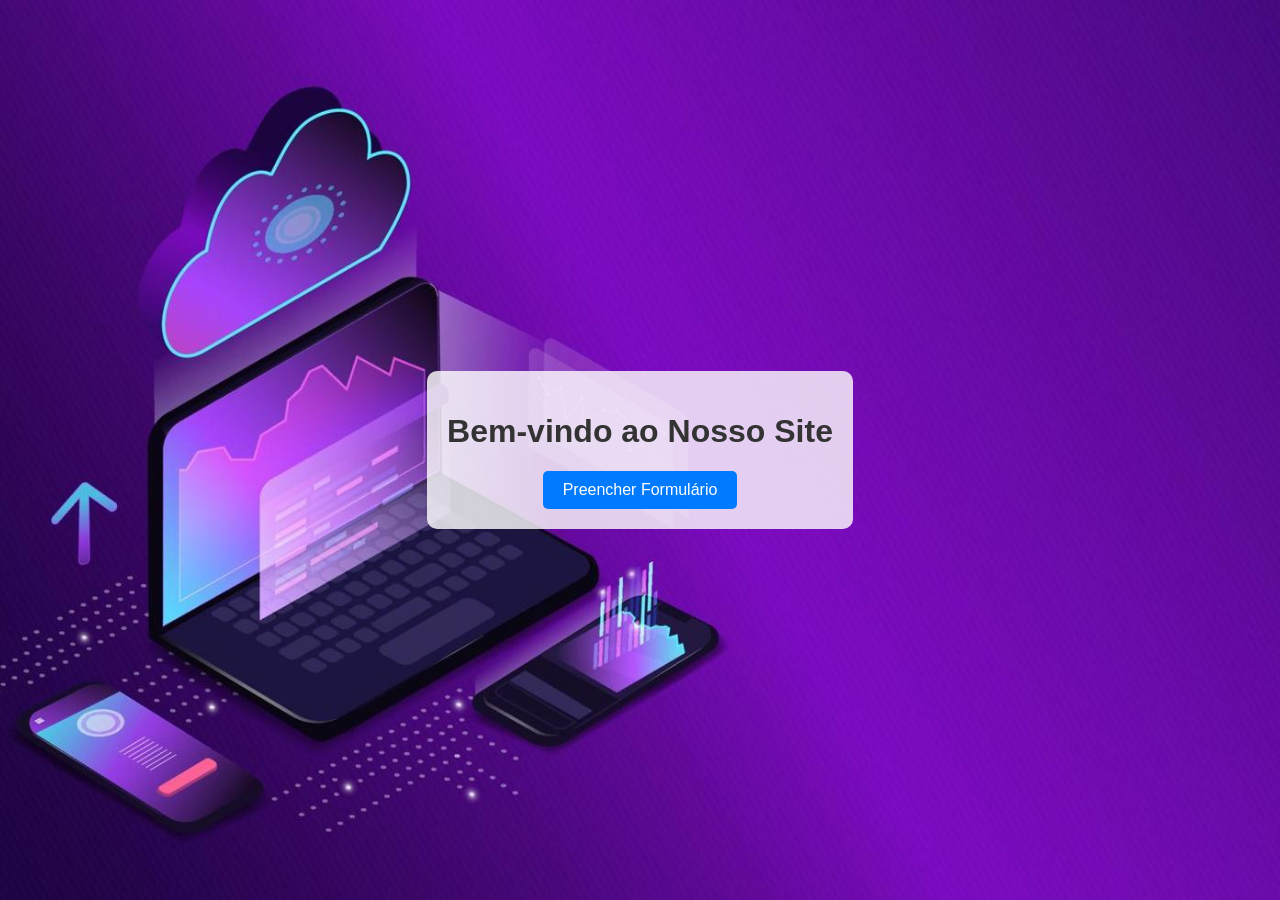
<file: index.html>
<!DOCTYPE html>
<html lang="pt-BR">
<head>
    <meta charset="UTF-8">
    <meta name="viewport" content="width=device-width, initial-scale=1.0">
    <title>Página Inicial</title>
    <link rel="stylesheet" href="style.css">
</head>
<body>
    <div class="background">
        <div class="content">
            <h1>Bem-vindo ao Nosso Site</h1>
            <a href="form.html" class="button">Preencher Formulário</a>
        </div>
    </div>
</body>
</html>
</file>
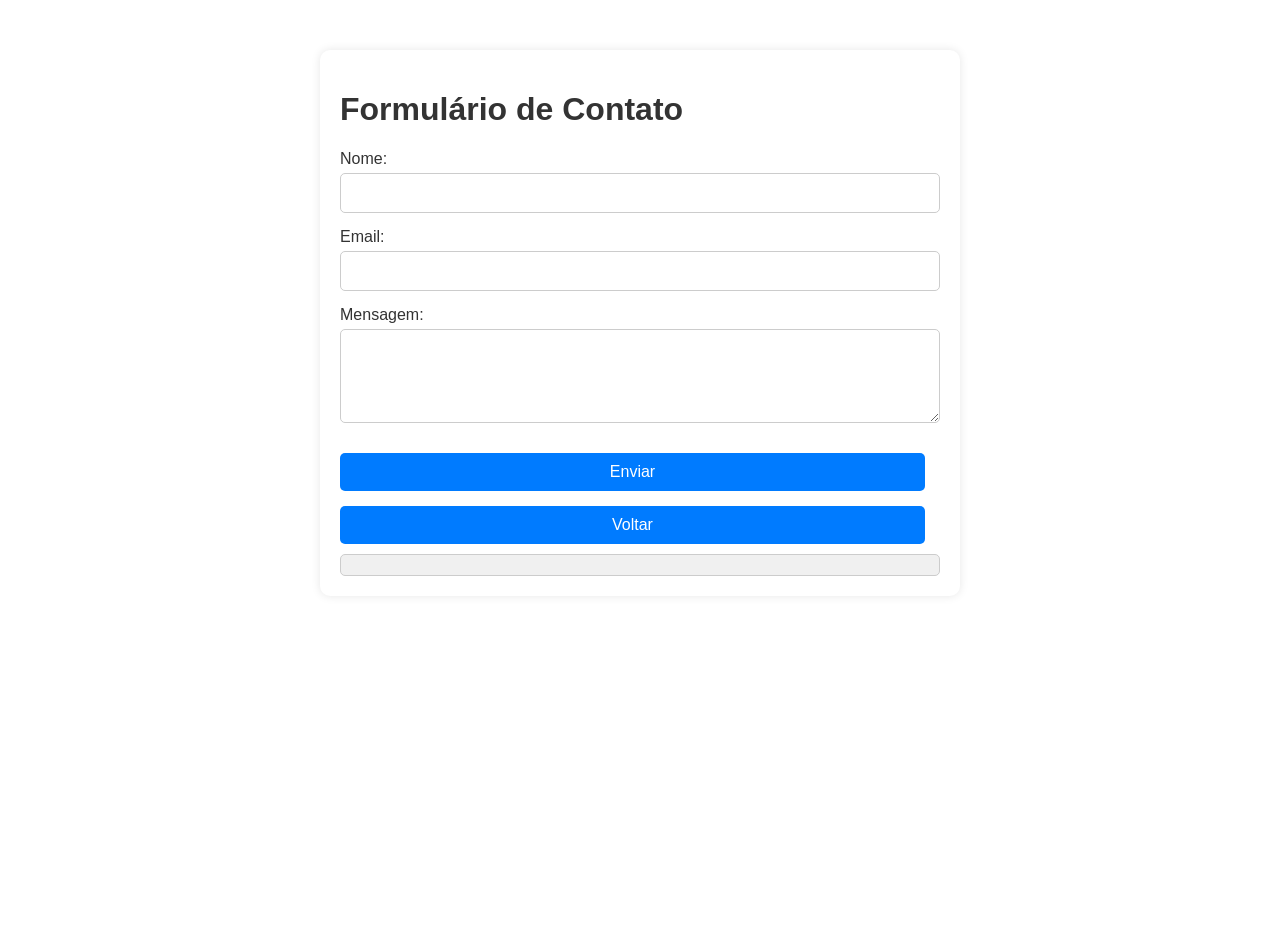
<file: form.html>
<!DOCTYPE html>
<html lang="pt-BR">
<head>
    <meta charset="UTF-8">
    <meta name="viewport" content="width=device-width, initial-scale=1.0">
    <title>Formulário</title>
    <link rel="stylesheet" href="style.css">
    <script src="script.js" defer></script>
</head>
<body>
    <div class="form-container">
        <h1>Formulário de Contato</h1>
        <form id="contactForm">
            <label for="name">Nome:</label>
            <input type="text" id="name" name="name" required>

            <label for="email">Email:</label>
            <input type="email" id="email" name="email" required>

            <label for="message">Mensagem:</label>
            <textarea id="message" name="message" rows="4" required></textarea>

            <button type="submit">Enviar</button>
            <button type="button" onclick="history.back()">Voltar</button>
        </form>
        <div id="messageContainer" class="message-container"></div> <!-- Container para a mensagem -->
    </div>
</body>
</html>
</file>
<file: style.css>
body, html {
    margin: 0;
    padding: 0;
    height: 100%;
    font-family: Arial, sans-serif;
}

.background {
    background-image: url('background1.jpg'); /* Caminho para sua imagem de fundo */
    height: 100%;
    background-position: center;
    background-repeat: no-repeat;
    background-size: cover;
    display: flex;
    justify-content: center;
    align-items: center;
}

.content {
    text-align: center;
    background-color: rgba(255, 255, 255, 0.8);
    padding: 20px;
    border-radius: 10px;
}

h1 {
    color: #333;
}

.button {
    display: inline-block;
    padding: 10px 20px;
    font-size: 16px;
    color: white;
    background-color: #007BFF;
    text-decoration: none;
    border-radius: 5px;
    transition: background-color 0.3s;
}

.button:hover {
    background-color: #0056b3;
}

.form-container {
    max-width: 600px;
    margin: 50px auto;
    padding: 20px;
    background-color: white;
    box-shadow: 0 0 10px rgba(0, 0, 0, 0.1);
    border-radius: 10px;
}

form {
    display: flex;
    flex-direction: column;
}

/* Estilização para a mensagem de agradecimento */
.message-container {
    color: black; /* Define a cor do texto para preto */
    margin-top: 10px; /* Espaço após o formulário */
    padding: 10px;
    background-color: #f0f0f0; /* Cor de fundo */
    border: 1px solid #ccc; /* Borda */
    border-radius: 5px; /* Borda arredondada */
}


label {
    margin-bottom: 5px;
    color: #333;
}

input, textarea {
    margin-bottom: 15px;
    padding: 10px;
    border: 1px solid #ccc;
    border-radius: 5px;
    font-size: 16px;
}

button {
    padding: 10px 20px;
    font-size: 16px;
    color: white;
    background-color: #007BFF;
    border: none;
    border-radius: 5px;
    margin-top: 15px; /* Espaço após o botão */
    margin-right: 15px;
    cursor: pointer;
    transition: background-color 0.3s;

}

button:hover {
    background-color: #0056b3;
}
</file>
